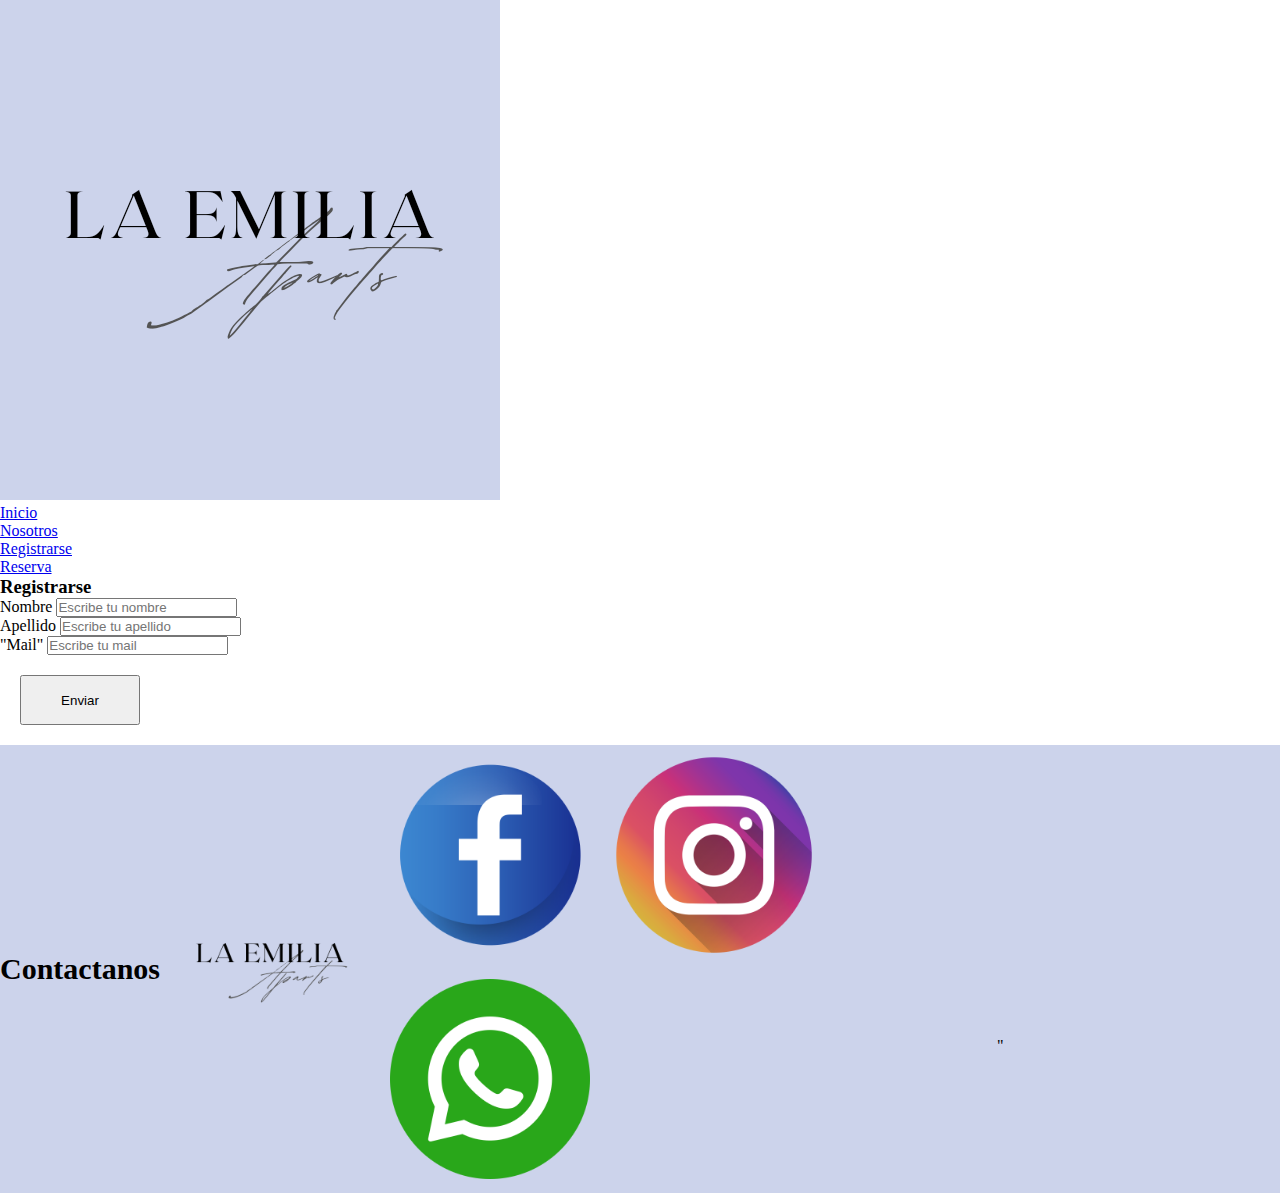
<file: page/registrarse.html>
<!DOCTYPE html>
<html lang="en">
<head>
    <meta charset="UTF-8">
    <meta http-equiv="X-UA-Compatible" content="IE=edge">
    <meta name="viewport" content="width=device-width, initial-scale=1.0">
    <link href="https://cdn.jsdelivr.net/npm/bootstrap@5.2.0/dist/css/bootstrap.min.css" rel="stylesheet" integrity="sha384-gH2yIJqKdNHPEq0n4Mqa/HGKIhSkIHeL5AyhkYV8i59U5AR6csBvApHHNl/vI1Bx" crossorigin="anonymous">
    <link rel="stylesheet" href="../css/style.css">
    <title>La Emilia Aparts</title>
</head>
<body>

    <header>
        <img src="../img/logoLaEmilia.png" alt="logoLaEmilia">
        <nav>
            <ul class="enlaces">
                <li><a href="../index.html">Inicio</a></li>
                <li><a href="./nosotros.html">Nosotros</a></li>
                <li><a href="./registrarse.html">Registrarse</a></li>
                <li><a href="./reserva.html">Reserva</a></li>
    
    
        </nav>
    </header>

    <main>                    <!--formulario-->
        <section>
            <div class="datosPersonales">
                <h3 class="registro">Registrarse</h3>
                <div class="conteiner">
                    <form class="row g-3">
                        <div class="col-6">
                            <label for="nombreInput" class="form-label">Nombre</label>
                            <input type="text" class= "form-control" id="nombreInput" placeholder="Escribe tu nombre">
                        </div>
                        <div class="col-6">
                            <label for="apellidoInput" class="form-label">Apellido</label>
                            <input type="text" class= "form-control" id="apellidoInput" placeholder="Escribe tu apellido">                    
                        </div>
                        <div class="col-12">
                            <label for="mailInput" class="form-label">"Mail"</label>
                            <input type="text" class="form-control" placeholder="Escribe tu mail" id="mailInput" placeholder="Escribe tu mail">                    
                        </div>
                        <input type="button" value="Enviar" style="height: 50px; width: 120px; margin: 20px" id="submitInput">
                    </form>
                </div>
            </div>    
        </section>
    </main>
    
    <footer>
        <section>
            <div class="pie">
                <div>
                    <h3>Contactanos</h3>
                </div>
                <div>
                    <img src="../img/logoLaEmilia.png" alt="logo La Emilia">
                
                </div>
                <div>
                    <a href=""></a><img src="../img/facebook.png" alt="facebook" class="face">
                    <a href=""></a><img src="../img/instagram.png" alt="instagram" class="insta">
                    <a href="wa.me/543447625211"></a><img src="../img/whatsapp.png" alt="whatsapp" class="what">
                    
                </div>
                <div>
                    <iframe class="mapa" src="https://www.google.com/maps/embed?pb=!1m18!1m12!1m3!1d3375.0490078911994!2d-58.13425944991228!3d-32.229846881048104!2m3!1f0!2f0!3f0!3m2!1i1024!2i768!4f13.1!3m3!1m2!1s0x95ae333d5008981d%3A0x3a76e5c72b4eeeba!2zRXZpdGEgMzY4LCBDb2zDs24sIEVudHJlIFLDrW9z!5e0!3m2!1ses!2sar!4v1664903457458!5m2!1ses!2sar" width="600" height="450" style="border:0;" allowfullscreen="" loading="lazy" referrerpolicy="no-referrer-when-downgrade"></iframe>"
                
                </div>
            </div>
    </footer>

    <script src="../index.js"></script>

</body>
</html>
</file>
<file: css/style.css>
@import url('https://fonts.googleapis.com/css2?family=Noto+Serif+Telugu:wght@300&family=Playfair+Display:wght@500&display=swap');

* {
    margin: 0;
    padding: 0;
}

/*----BODY----*/
.body {
    font-family: 'Noto Serif Telugu', serif;
}

/*-----HEADER-----*/

.header {
    background-color: #CCD3EB;
    width: 100%;

}

.header nav ul li{
    text-decoration: none;
    color: black;
    list-style: none;
    font-size: 20px;
    font-weight: 700px;

}

/*-----FOOTER-----*/
/*--aplico propiedades generales--*/
.pie {

    background-color: #CCD3EB;
    width: 100%;
    display: flex;
    justify-content: space-around;
    align-items: center
}


/*--"contactanos"--*/
.pie h3 {
    display: flex;
    justify-content: center;
    align-items: flex-start;
    font-size: 30px;
}


/*--logo pie--*/
.pie img {
    width: 200px;
    height: 200px;
    margin: 10px;
}


/*--redes sociales--*/
.face {
    width: 5%;
    height: 5%;
}

.insta {
    width: 50px;
    height: 50px;
}

.what {
    width: 50px;
    height: 50px;
}


/*--mapa google--*/
.mapa {
    width: 100%;
    height: 100%;
}
</file>
